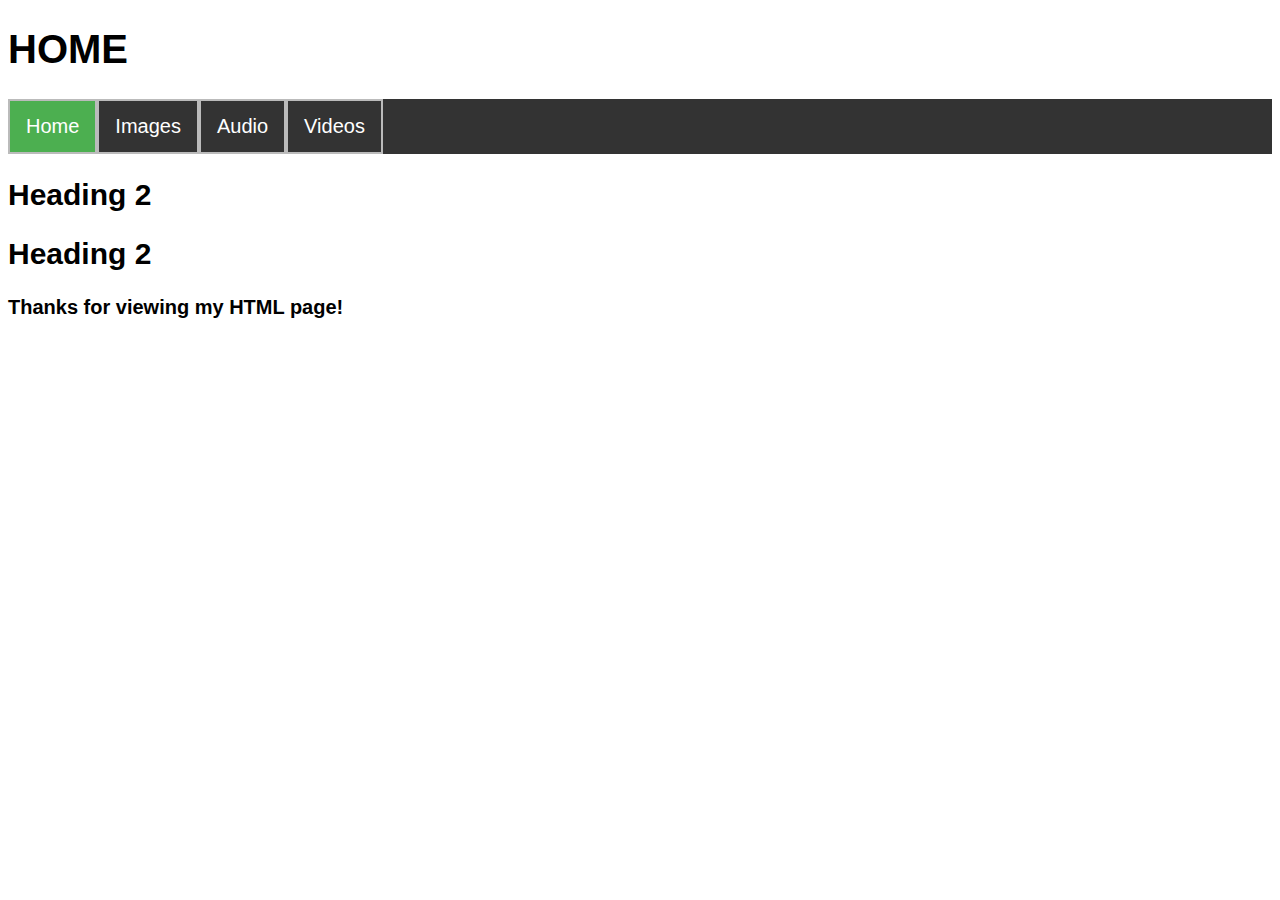
<file: index.html>
<!DOCTYPE html>
<!--THIS IS THE WORK OF ALISTAIR HANSEN-->
 
<html>
	
<head>
	<meta charset="UTF-8">
		<link rel="icon" href="../../img/favicon.ico">
			<title>INDEX</title>
				<link href="css/main.css" rel="stylesheet">
</head>	

<body>
	<header><h1>HOME</h1></header>
	
<nav>
	<ol>
  		<li><a class="active" href="index.html">Home</a></li>
			<li><a href="images.html">Images</a></li>
  				<li><a href="audio.html">Audio</a></li>
					<li><a href="videos.html">Videos</a></li>
	</ol> 
	
</nav>
	
	<div class="center">	
		 <section class="whole_block">
			<h2>Heading 2</h2>
				<h2>Heading 2</h2>
	</section>
	
	<p>
		<b>Thanks for viewing my HTML page!</b>
	</p>
	
	</div>
</body>

</html>
</file>
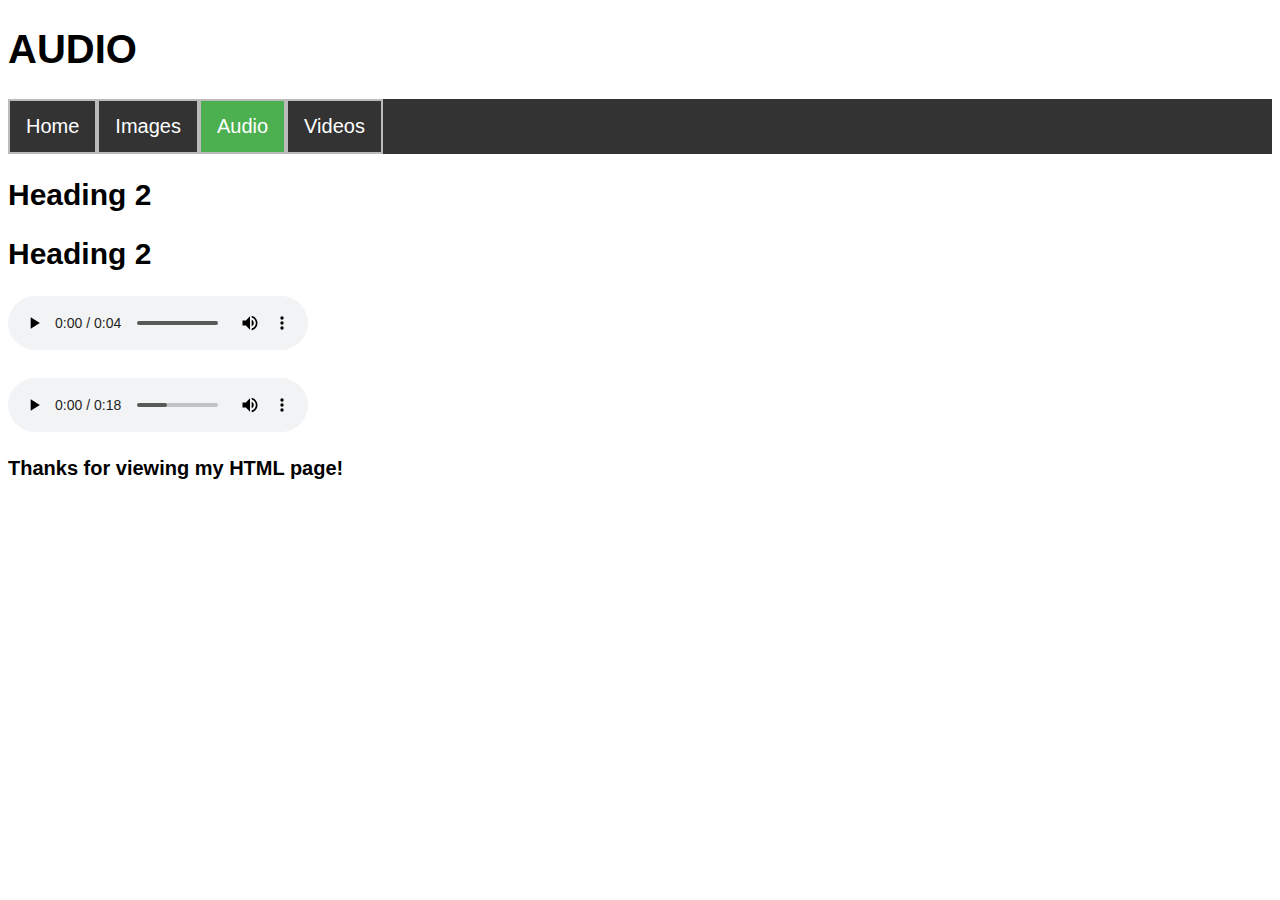
<file: audio.html>
<!DOCTYPE html>
<!--THIS IS THE WORK OF ALISTAIR HANSEN-->
 
<html>
	
<head>
	<meta charset="UTF-8">
		<link rel="icon" href="../../img/favicon.ico">
			<title>AUDIO</title>
				<link href="css/main.css" rel="stylesheet">
</head>	

<body>
	<header>
		<h1>AUDIO</h1>
	</header>
<nav>
	<ol>
  		<li><a href="index.html">Home</a></li>
			<li><a href="images.html">Images</a></li>
  				<li><a class="active" href="audio.html">Audio</a></li>
					<li><a href="videos.html">Videos</a></li>

  	</ol>
	  
</nav>	
	<div class="center">	
		 <section class="whole_block">
			<h2>Heading 2</h2>
				<h2>Heading 2</h2>
				
			
		</section>
		<p>
				<audio controls>
					<source src="media/03_broken_piano.mp3" type="audio/mp3">
						Your browser does not support audio files
				</audio>
	<br />
		<br />
					<audio controls>
						<source src="media/04_lightning_rain.mp3" type="audio/mp3">
							Your browser does not support audio files
				</audio>
			
			</p>
				<p>
					<b>Thanks for viewing my HTML page!</b>
				</p>
	</div>
</body>

</html>
</file>
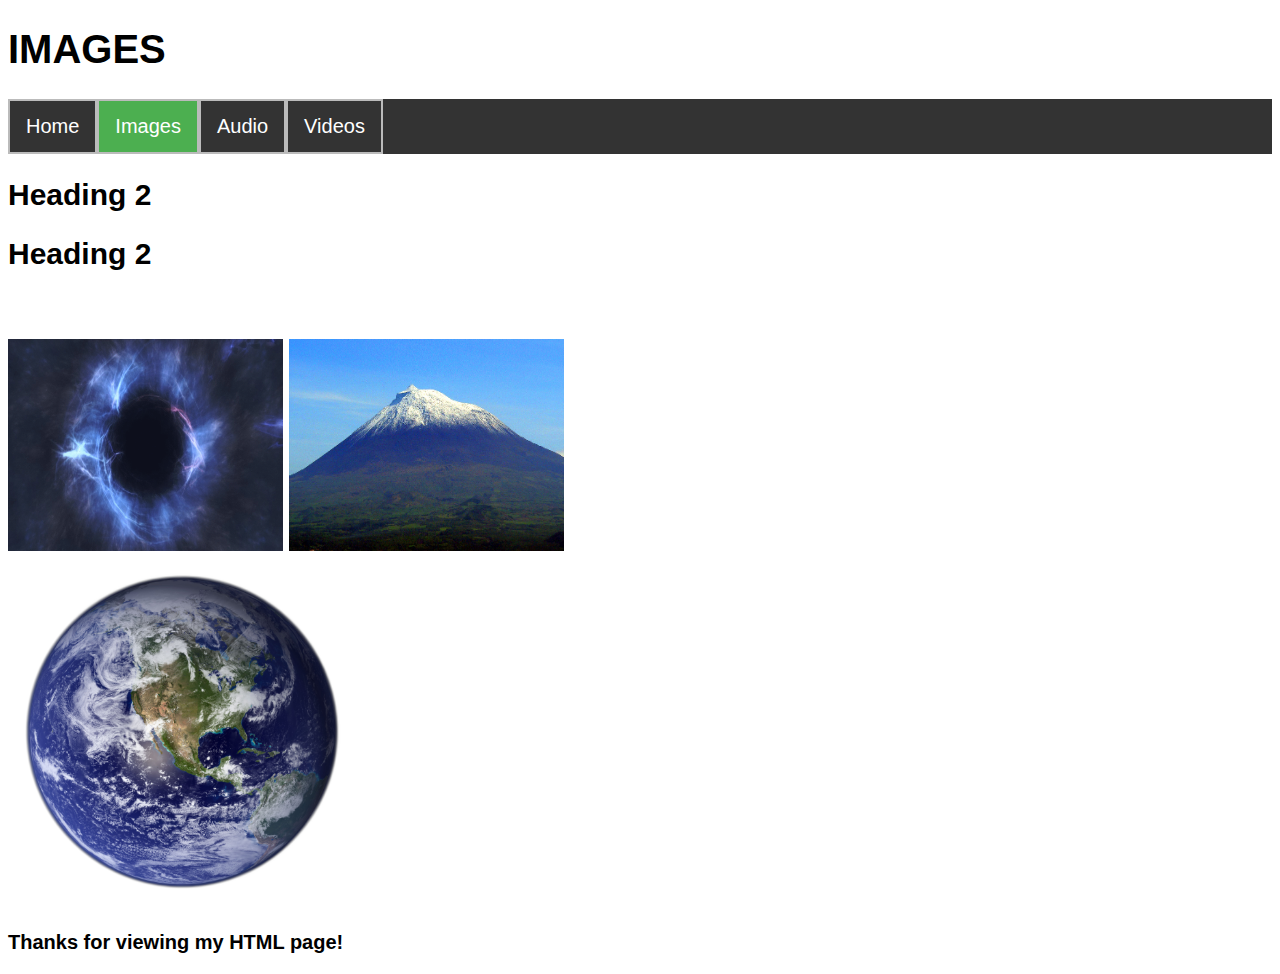
<file: images.html>
<!DOCTYPE html>
<!--THIS IS THE WORK OF ALISTAIR HANSEN-->
 
<html>
	
<head>
	<meta charset="UTF-8">
		<link rel="icon" href="../../img/favicon.ico">
			<title>INDEX</title>
				<link href="css/main.css" rel="stylesheet">
</head>	

<body>
	<header><h1>IMAGES</h1></header>
	
<nav>
	<ol>
  		<li><a href="index.html">Home</a></li>
			<li><a class="active" href="images.html">Images</a></li>
  				<li><a href="audio.html">Audio</a></li>
					<li><a href="videos.html">Videos</a></li>
	</ol> 
	
</nav>
	
	<div class="center">	
		 <section class="whole_block">
			<h2>Heading 2</h2>
				<h2>Heading 2</h2>
	<br/>
	<p>
		<img src="img/blackhole.gif" alt="BlackHole_GIF" width="275" height="212" class="right" />
			<img src="img/Mountain.jpg" alt="Mountain_JPG" width="275" height="212" class="right" />
					<br/>
						<img src="img/Earth_transparent.png" alt="EarthTransparent_PNG" width="350" height="350" class="right" />
							<br/>
	</p>
	</section>
	
	<p>
		<b>Thanks for viewing my HTML page!</b>
	</p>
	
	</div>
</body>

</html>
</file>
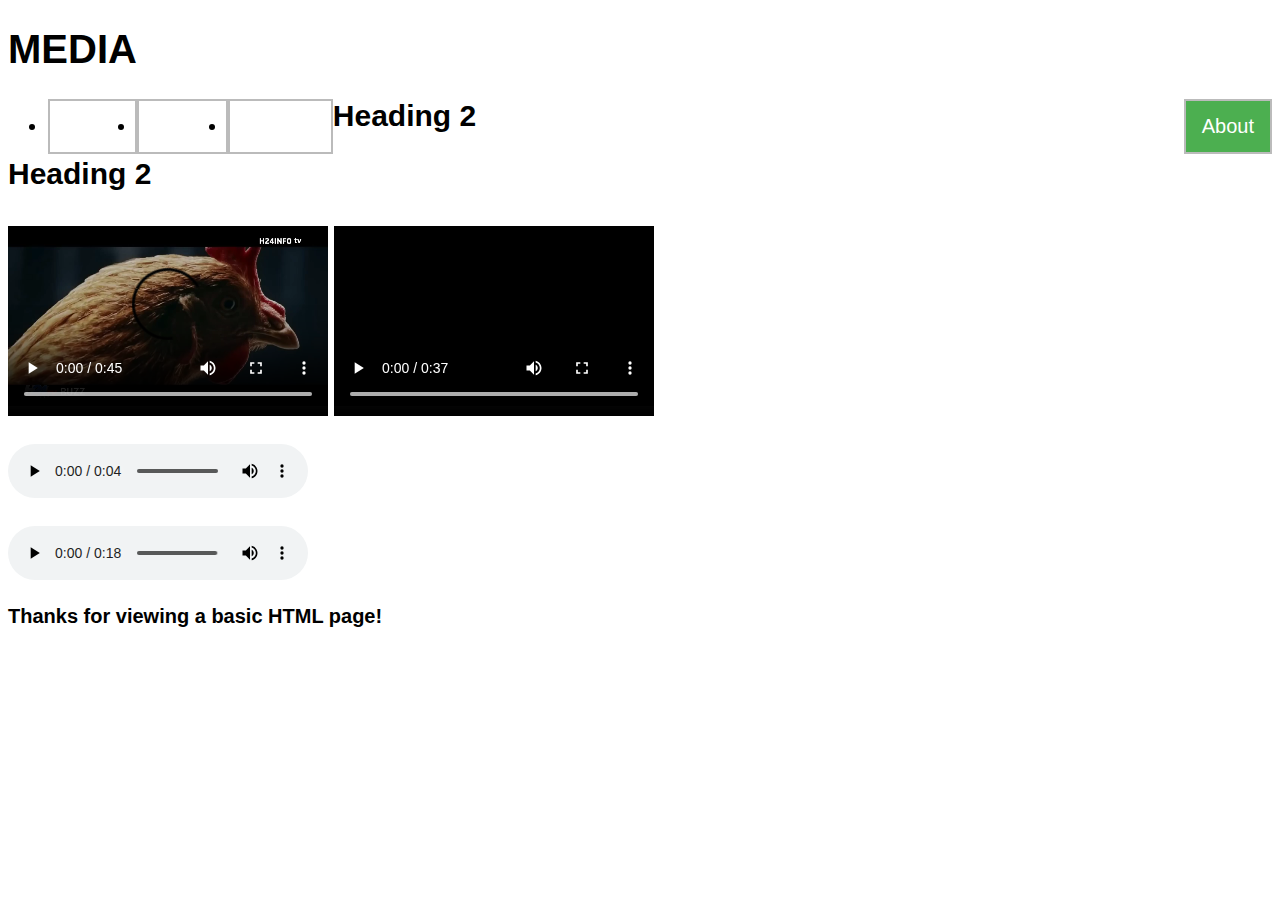
<file: media.html>
<!DOCTYPE html>
<!--THIS IS THE WORK OF ALISTAIR HANSEN-->
 
<html>
	
<head>
	<meta charset="UTF-8">
		<link rel="icon" href="../../img/favicon.ico">
			<title>Media</title>
				<link href="css/main.css" rel="stylesheet">
</head>	

<body>
	<header>
		<h1>MEDIA</h1>
	</header>
<nav>
	<ul>
  		<li><a href="index.html">Home</a></li>
  			<li><a href="media.html">Media</a></li>
  				<li><a href="contact.html">Contact</a></li>
 					 <ul style="float:right;list-style-type:none;">
   						<li><a class="active" href="about.html">About</a></li>
  	</ul>
	  
</nav>	
	<div class="center">	
		 <section class="whole_block">
			<h2>Heading 2</h2>
				<h2>Heading 2</h2>
				
			
		</section>
		<p>
				<video width="320" height="200" controls>
						<source src="media/01_mercedes_ad.mp4" type="video/mp4">
							Your browser does not support video files
				</video>
				
				<video width="320" height="200" controls>
						<source src="media/02_jaguar_ad.mp4" type="video/mp4">
							Your browser does not support video files
				</video>
	<br />
		<br />
				<audio controls>
					<source src="media/03_broken_piano.mp3" type="audio/mp3">
						Your browser does not support audio files
				</audio>
	<br />
		<br />
					<audio controls>
						<source src="media/04_lightning_rain.mp3" type="audio/mp3">
							Your browser does not support audio files
				</audio>
			
			</p>
				<p>
					
				</p>
	</div>
</body>

<footer>
	<b>Thanks for viewing a basic HTML page!</b>
</footer>

</html>
</file>
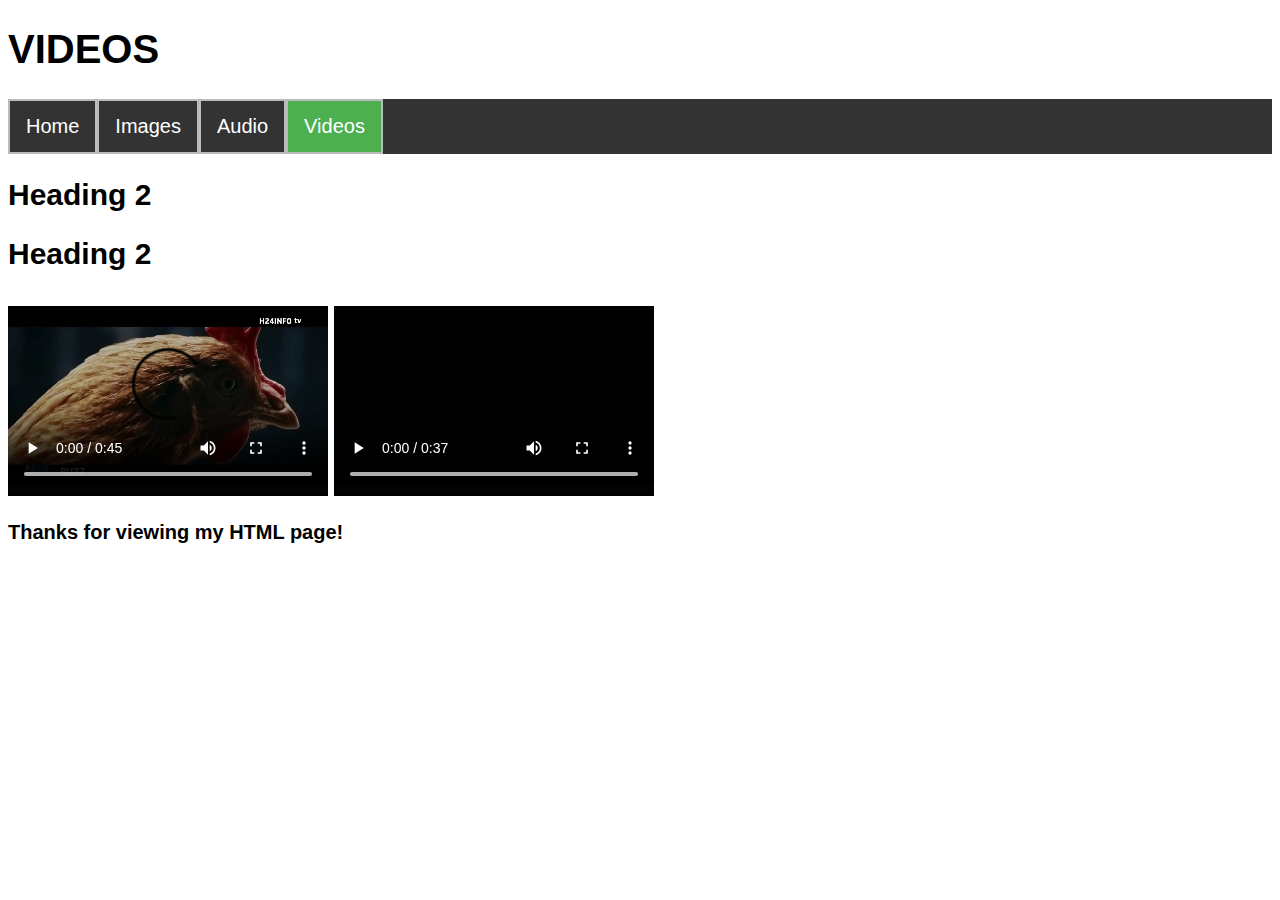
<file: videos.html>
<!DOCTYPE html>
<!--THIS IS THE WORK OF ALISTAIR HANSEN-->
 
<html>
	
<head>
	<meta charset="UTF-8">
		<link rel="icon" href="../../img/favicon.ico">
			<title>VIDEOS</title>
				<link href="css/main.css" rel="stylesheet">
</head>	

<body>
	<header>
		<h1>VIDEOS</h1>
	</header>
<nav>
	<ol>
  		<li><a href="index.html">Home</a></li>
			<li><a href="images.html">Images</a></li>
  				<li><a href="audio.html">Audio</a></li>
					<li><a class="active" href="videos.html">Videos</a></li>
  	</ol>
</nav>	

	<div class="center">	
		 <section class="whole_block">
			<h2>Heading 2</h2>
				<h2>Heading 2</h2>
		</section>
		
		<p>
				<video width="320" height="200" controls>
						<source src="media/01_mercedes_ad.mp4" type="video/mp4">
							Your browser does not support video files
				</video>
				
				<video width="320" height="200" controls>
						<source src="media/02_jaguar_ad.mp4" type="video/mp4">
							Your browser does not support video files
				</video>
			
			</p>
				<p>
					<b>Thanks for viewing my HTML page!</b>
				</p>
	</div>
</body>

</html>
</file>
<file: css/main.css>
li {
    border-right: 1px solid #bbb;
	border-left: 1px solid #bbb;
	border-top: 1px solid #bbb;
	border-bottom: 1px solid #bbb;
}

.active {
    background-color: #4CAF50;
}

ol {
    list-style-type: none;
    padding: 0;
    overflow: hidden;
    background-color: #333;
}

li {
    float: left;
	border-right: 1px solid #bbb;
	border-left: 1px solid #bbb;
	border-top: 1px solid #bbb;
	border-bottom: 1px solid #bbb;
}

li a {
    display: block;
    color: white;
    text-align: center;
    padding: 14px 16px;
    text-decoration: none;
	border-right: 1px solid #bbb;
	border-left: 1px solid #bbb;
	border-top: 1px solid #bbb;
	border-bottom: 1px solid #bbb;
}

html {
  font-family: Arial;
  font-size: 20px;
  -webkit-font-smoothing: antialiased;
}
</file>
